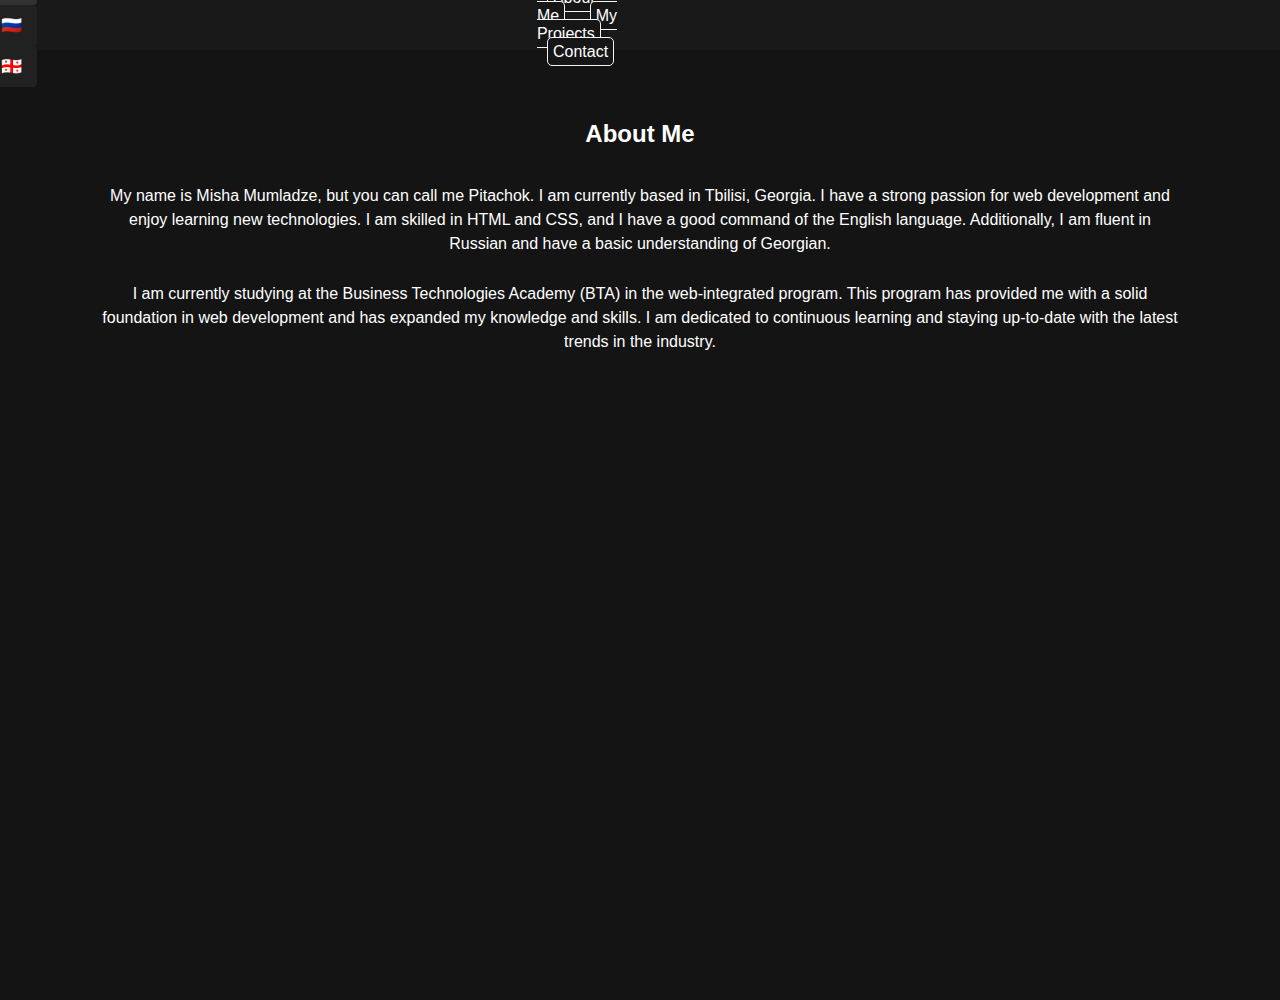
<file: index.html>
<!DOCTYPE html>
<html lang="en">
  <head>
    <meta charset="UTF-8" />
    <meta name="viewport" content="width=device-width, initial-scale=1.0" />
    <title>Profile</title>
    <link rel="stylesheet" href="css/styles.css" />
    <link rel="stylesheet" href="css/all.css">
  </head>
  <body>
    <div class="nav">
      <div class="lang">
        <button id="en-Btn">&#x1F1EC;&#x1F1E7;</button>
        <button id="ru-Btn">&#x1F1F7;&#x1F1FA;</button>
        <button id="ge-Btn">&#x1F1EC;&#x1F1EA;</button>
      </div>
      <div class="nav-links">
        <a href="/index.html" class="nav-link">About Me</a>
        <a href="/projects.html" class="nav-link">My Projects</a>
        <a href="/contact.html" class="nav-link">Contact</a>
      </div>
    </div>
    
    <div class="main">
      <!-- English -->
      <h2 id="title-en">About Me</h2>
      <p id="about-me-en">
        My name is Misha Mumladze, but you can call me Pitachok. I am currently based in Tbilisi, Georgia.
        I have a strong passion for web development and enjoy learning new technologies.
        I am skilled in HTML and CSS, and I have a good command of the English language.
        Additionally, I am fluent in Russian and have a basic understanding of Georgian.
      </p>
      <p id="education-en">
        I am currently studying at the Business Technologies Academy (BTA) in the web-integrated program.
        This program has provided me with a solid foundation in web development and has expanded my knowledge and skills.
        I am dedicated to continuous learning and staying up-to-date with the latest trends in the industry.
      </p>
    
      <!-- Russian -->
      <h2 id="title-ru" class="hidden">Обо мне</h2>
      <p id="about-me-ru" class="hidden">
        Меня зовут Миша Мумладзе, но вы можете называть меня Питачок. В настоящее время я нахожусь в Тбилиси, Грузия.
        У меня есть страстное увлечение веб-разработкой и люблю изучать новые технологии.
        Я владею HTML, CSS, SCSS и JS, а также хорошо владею английским языком.
        Кроме того, я свободно владею английским и грузинским языками и имею базовое понимание русского языка.
      </p>
      <p id="education-ru" class="hidden">
        В настоящее время я учусь в Бизнес-Технологической Академии (BTA) в программе веб-интеграции.
        Эта программа дала мне прочный фундамент в веб-разработке и расширила мои знания и навыки.
        Я предан непрерывному обучению и всегда следую последним трендам в индустрии.
      </p>

      <!-- Georgian -->
      <h2 id="title-ge" class="hidden">ჩემს შესახებ</h2>
      <p id="about-me-ge" class="hidden">
        მე მქვია მიშა მუმლაძე. ამჟამად ვცხოვრობ თბილისში, საქართველოში.
        მე მაქვს ძლიერი ვნება ვებ განვითარების მიმართ და სიამოვნებით ვსწავლობ ახალ ტექნოლოგიებს.
        მე ვიცი HTML, CSS, SCSS და JS, და კარგად ვფლობ ინგლისურ ენას.
        გარდა ამისა, თავისუფლად ვფლობ ინგლისურ და ქართულ ენას და მაქვს რუსულის საბაზისო ცოდნა.
      </p>
      <p id="education-ge" class="hidden">
        ამჟამად ვსწავლობ ბიზნეს ტექნოლოგიების აკადემიაში (BTA) ვებ ინტეგრირებულ პროგრამაზე.
        ამ პროგრამამ დამამყარა მყარი საფუძველი ვებ დეველოპმენტში და გააფართოვა ჩემი ცოდნა და უნარები.
        მე მიძღვნილი ვარ უწყვეტი სწავლისა და ინდუსტრიის უახლესი ტენდენციების შესახებ.
      </p>
    </div>
     
  </body>
  <script src="js/language.js"></script>
</html>
</file>
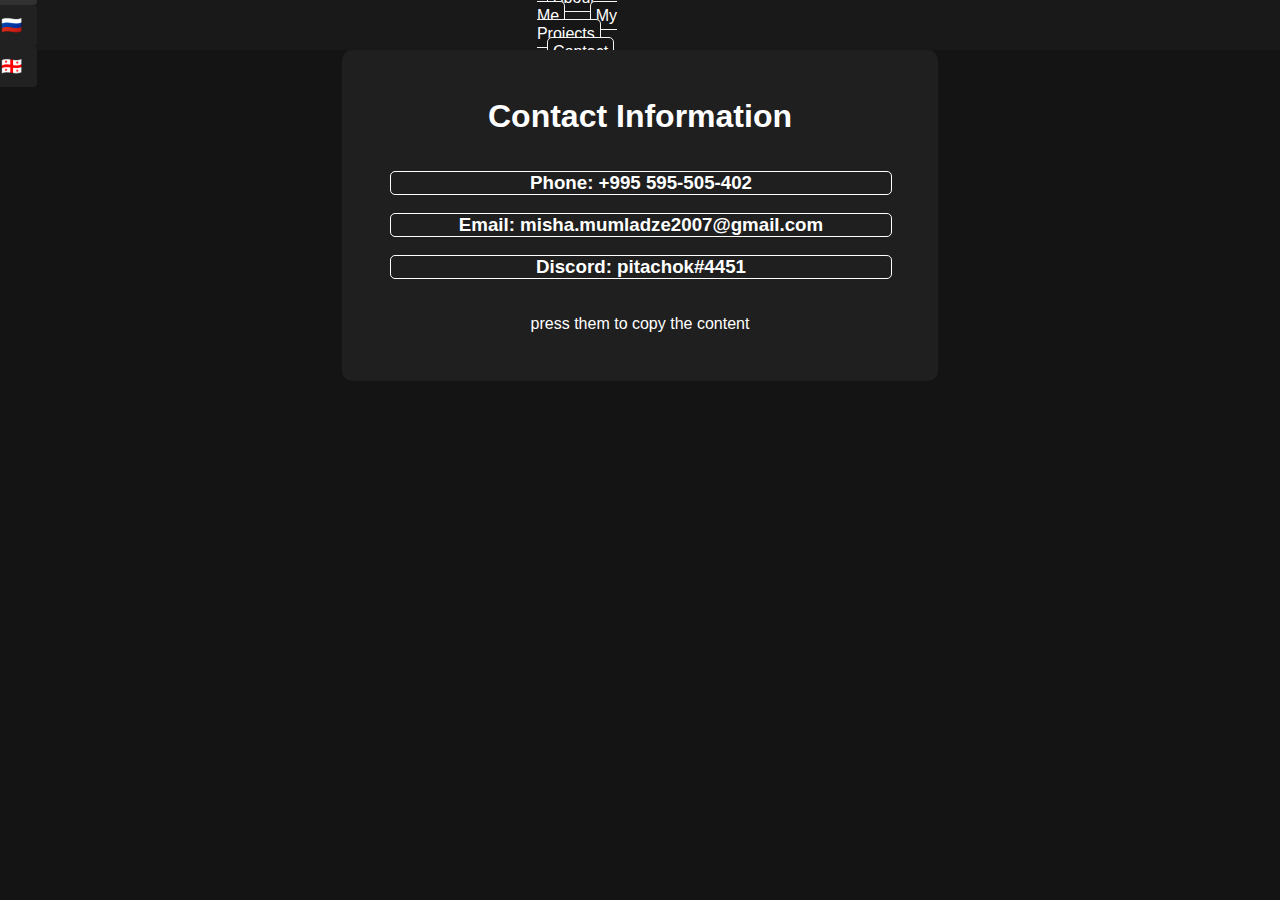
<file: contact.html>
<!DOCTYPE html>
<html lang="en">

<head>
  <meta charset="UTF-8" />
  <meta name="viewport" content="width=device-width, initial-scale=1.0" />
  <title>Profile</title>
  <link rel="stylesheet" href="css/contact.css" />
  <link rel="stylesheet" href="css/all.css">
</head>

<body>
  <div class="nav">
    <div class="lang">
      <button id="en-Btn">&#x1F1EC;&#x1F1E7;</button>
      <button id="ru-Btn">&#x1F1F7;&#x1F1FA;</button>
      <button id="ge-Btn">&#x1F1EC;&#x1F1EA;</button>
    </div>
    <div class="nav-links">
      <a href="/index.html" class="nav-link">About Me</a>
      <a href="/projects.html" class="nav-link">My Projects</a>
      <a href="/contact.html" class="nav-link">Contact</a>
    </div>
  </div>
  <div class="main">
    <div class="contact">
      <div class="txt">
      <h1>Contact Information</h1>
      <br>
      <br>
      <h3 id="phone">Phone: +995 595-505-402</h3>
      <br>
      <h3 id="email">Email: misha.mumladze2007@gmail.com</h3>
      <br>
      <h3 id="discord">Discord: pitachok#4451</h3>
      <br>
      <br>
      <p>press them to copy the content</p>
    </div>
  </div>
  </div>
</body>
<script src="js/copy.js"></script>
</html>
</file>
<file: css/styles.css>
.main {
  margin-top: 50px;
  margin-left: 100px;
  margin-right: 100px;
  padding: 0;
  display: flex;
  align-items: center;
  text-align: center;
  height: 100vh;
  color: #fff;
  flex-direction: column;
}
.main h2 {
  font-size: 24px;
  margin-bottom: 20px;
}
.main p {
  font-size: 16px;
  line-height: 1.5;
  margin-bottom: 10px;
}
.main .hidden {
  display: none;
}/*# sourceMappingURL=styles.css.map */
</file>
<file: css/all.css>
a:link {
  text-decoration: none;
}

a:visited {
  text-decoration: none;
}

a:hover {
  text-decoration: none;
}

a:active {
  text-decoration: none;
}

/* For WebKit-based browsers */
::-webkit-scrollbar {
  width: 8px;
}

::-webkit-scrollbar-track {
  background-color: #212121;
}

::-webkit-scrollbar-thumb {
  background-color: #888;
  border-radius: 8px;
}

::-webkit-scrollbar-thumb:hover {
  background-color: #555;
}

/* For Firefox */
* {
  scrollbar-width: thin;
  scrollbar-color: #888 #212121;
}

*::-webkit-scrollbar-track {
  background-color: #212121;
}

*::-webkit-scrollbar-thumb {
  background-color: #888;
  border-radius: 8px;
}

*::-webkit-scrollbar-thumb:hover {
  background-color: #555;
}

* .hidden {
  display: none;
}

body {
  background-color: #141414;
  margin: 0;
  background-size: cover;
  font-family: "Pontano Sans", sans-serif;
}

/* nav */
.nav {
  height: 30px;
  background-color: #191919;
  display: flex;
  justify-content: center;
  align-items: center;
  padding: 10px;
  color: #fff;
}
.nav .lang button {
  cursor: pointer;
  font-size: 17px;
  padding: 10px 15px;
  border: transparent;
  color: white;
  background-color: #212121;
  border-radius: 4px;
}
.nav .lang button:hover {
  background: #313131;
}
.nav .lang button:active {
  background: #121212;
}
.nav .nav-links {
  margin: 0;
  padding: 50px;
  padding-bottom: 15px;
  padding-top: 15px;
  padding-left: 500px;
  padding-right: 670px;
}
.nav .nav-links .nav-link {
  margin: 10px;
  padding: 5px;
  color: #fff;
  text-decoration: none;
  background-color: #161616;
  border: 1px solid whitesmoke;
  border-radius: 5px;
  transition: all 0.2s linear;
}
.nav .nav-links .nav-link:hover {
  color: #111111;
  background-color: #f3f3f3;
  border: 5px solid whitesmoke;
  border-left: 15px solid whitesmoke;
  border-right: 15px solid whitesmoke;
}/*# sourceMappingURL=all.css.map */
</file>
<file: css/contact.css>
* {
  margin: 0;
}

.main {
  margin: 0;
}
.main .contact {
  width: 100%;
  display: flex;
  justify-content: center;
  margin: 0;
}
.main .contact .txt {
  padding: 3rem;
  margin: 0;
  background-color: #1f1f1f;
  width: 500px;
  border-radius: 10px;
}
.main .contact h3 {
  cursor: pointer;
  border: 1px solid #fff;
  border-radius: 5px;
}
.main .contact h1, .main .contact h3, .main .contact p {
  width: 500px;
  display: flex;
  justify-content: center;
  text-align: center;
  color: #fff;
}
.main .contact h3 {
  transition: 0.5s;
}
.main .contact h3:hover {
  font-size: 25px;
}
.main .contact h3:active {
  background-color: green;
}/*# sourceMappingURL=contact.css.map */
</file>
